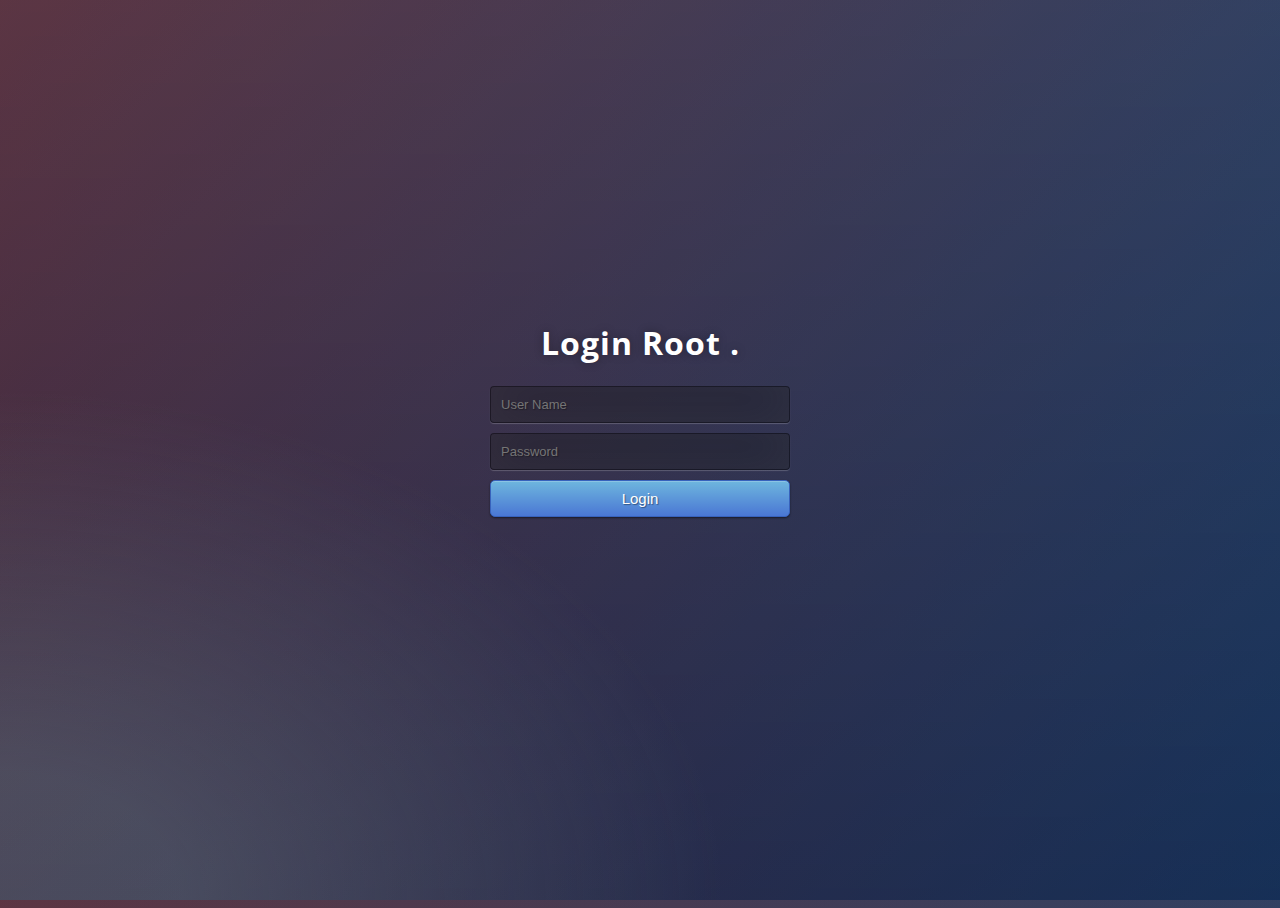
<file: index.html>
<html>
<head>
<link rel="stylesheet" href="s.css">
<title> Test - HstRh </title>
</head>
<script language="javascript">
function check(form)
{

if(form.userid.value == "xH2tRh" && form.pwd.value == "xH2tRh")
{
	alert("Ok Pitch , Your login :$")
	return true;
}
else
{
	alert("Error Password or Username")
	return false;
}
}
</script>

<body>

<div class="login">
	<h1>Login Root .</h1>
    <form method="post">

    	<input type="text" name="userid" value="" placeholder="User Name" />
        <input type="password" name="pwd" placeholder="Password" required="required" />
        <button type="submit"  onclick="check(this.form)" class="btn btn-primary btn-block btn-large">Login</button>
		
    </form>
</div>
</body>
</html>
</file>
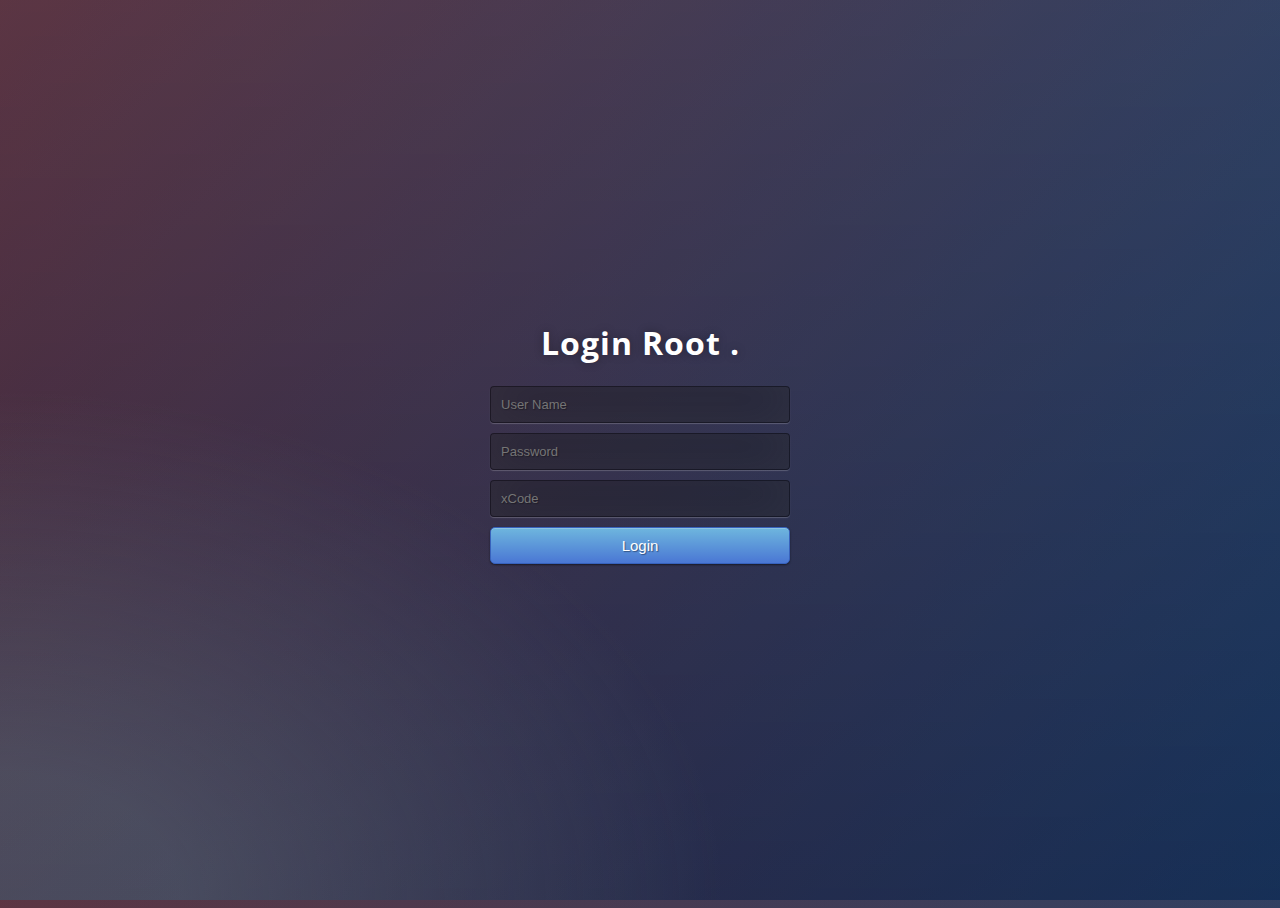
<file: S.html>
<html>
<head>
<link rel="stylesheet" href="s.css">
<title> Home </title>
</head>
<script language="javascript">
function check(form)
{

if(form.userid.value == "Roseindia" && form.pwd.value == "Roseindia")
{
	alert("login")
	return true;
}
else
{
	alert("Error Password or Username")
	return false;
}
}
</script>

<body>

<div class="login">
	<h1>Login Root .</h1>
    <form method="post">

    	<input type="text" name="userid" value="" placeholder="User Name" />
        <input type="password" name="pwd" placeholder="Password" required="required" />
		<input type="password" name="x" placeholder="xCode" required="required" onClick="H2tRh" />
        <button type="submit" onclick="return check(this.form)" class="btn btn-primary btn-block btn-large">Login</button>
		
    </form>
</div>
</body>
</html>
</file>
<file: s.css>
@import url(https://fonts.googleapis.com/css?family=Open+Sans);
.btn { display: inline-block; *display: inline; *zoom: 1; padding: 4px 10px 4px; margin-bottom: 0; font-size: 13px; line-height: 18px; color: #333333; text-align: center;text-shadow: 0 1px 1px rgba(255, 255, 255, 0.75); vertical-align: middle; background-color: #f5f5f5; background-image: -moz-linear-gradient(top, #ffffff, #e6e6e6); background-image: -ms-linear-gradient(top, #ffffff, #e6e6e6); background-image: -webkit-gradient(linear, 0 0, 0 100%, from(#ffffff), to(#e6e6e6)); background-image: -webkit-linear-gradient(top, #ffffff, #e6e6e6); background-image: -o-linear-gradient(top, #ffffff, #e6e6e6); background-image: linear-gradient(top, #ffffff, #e6e6e6); background-repeat: repeat-x; filter: progid:dximagetransform.microsoft.gradient(startColorstr=#ffffff, endColorstr=#e6e6e6, GradientType=0); border-color: #e6e6e6 #e6e6e6 #e6e6e6; border-color: rgba(0, 0, 0, 0.1) rgba(0, 0, 0, 0.1) rgba(0, 0, 0, 0.25); border: 1px solid #e6e6e6; -webkit-border-radius: 4px; -moz-border-radius: 4px; border-radius: 4px; -webkit-box-shadow: inset 0 1px 0 rgba(255, 255, 255, 0.2), 0 1px 2px rgba(0, 0, 0, 0.05); -moz-box-shadow: inset 0 1px 0 rgba(255, 255, 255, 0.2), 0 1px 2px rgba(0, 0, 0, 0.05); box-shadow: inset 0 1px 0 rgba(255, 255, 255, 0.2), 0 1px 2px rgba(0, 0, 0, 0.05); cursor: pointer; *margin-left: .3em; }
.btn:hover, .btn:active, .btn.active, .btn.disabled, .btn[disabled] { background-color: #e6e6e6; }
.btn-large { padding: 9px 14px; font-size: 15px; line-height: normal; -webkit-border-radius: 5px; -moz-border-radius: 5px; border-radius: 5px; }
.btn:hover { color: #333333; text-decoration: none; background-color: #e6e6e6; background-position: 0 -15px; -webkit-transition: background-position 0.1s linear; -moz-transition: background-position 0.1s linear; -ms-transition: background-position 0.1s linear; -o-transition: background-position 0.1s linear; transition: background-position 0.1s linear; }
.btn-primary, .btn-primary:hover { text-shadow: 0 -1px 0 rgba(0, 0, 0, 0.25); color: #ffffff; }
.btn-primary.active { color: rgba(255, 255, 255, 0.75); }
.btn-primary { background-color: #4a77d4; background-image: -moz-linear-gradient(top, #6eb6de, #4a77d4); background-image: -ms-linear-gradient(top, #6eb6de, #4a77d4); background-image: -webkit-gradient(linear, 0 0, 0 100%, from(#6eb6de), to(#4a77d4)); background-image: -webkit-linear-gradient(top, #6eb6de, #4a77d4); background-image: -o-linear-gradient(top, #6eb6de, #4a77d4); background-image: linear-gradient(top, #6eb6de, #4a77d4); background-repeat: repeat-x; filter: progid:dximagetransform.microsoft.gradient(startColorstr=#6eb6de, endColorstr=#4a77d4, GradientType=0);  border: 1px solid #3762bc; text-shadow: 1px 1px 1px rgba(0,0,0,0.4); box-shadow: inset 0 1px 0 rgba(255, 255, 255, 0.2), 0 1px 2px rgba(0, 0, 0, 0.5); }
.btn-primary:hover, .btn-primary:active, .btn-primary.active, .btn-primary.disabled, .btn-primary[disabled] { filter: none; background-color: #4a77d4; }
.btn-block { width: 100%; display:block; }

* { -webkit-box-sizing:border-box; -moz-box-sizing:border-box; -ms-box-sizing:border-box; -o-box-sizing:border-box; box-sizing:border-box; }

html { width: 100%; height:100%; overflow:hidden; }

body { 
	width: 100%;
	height:100%;
	font-family: 'Open Sans', sans-serif;
	background: #FF0000;
	background: -moz-radial-gradient(0% 100%, ellipse cover, rgba(104,128,138,.4) 10%,rgba(138,114,76,0) 40%),-moz-linear-gradient(top,  rgba(57,173,219,.25) 0%, rgba(42,60,87,.4) 100%), -moz-linear-gradient(-45deg,  #670d10 0%, #092756 100%);
	background: -webkit-radial-gradient(0% 100%, ellipse cover, rgba(104,128,138,.4) 10%,rgba(138,114,76,0) 40%), -webkit-linear-gradient(top,  rgba(57,173,219,.25) 0%,rgba(42,60,87,.4) 100%), -webkit-linear-gradient(-45deg,  #670d10 0%,#092756 100%);
	background: -o-radial-gradient(0% 100%, ellipse cover, rgba(104,128,138,.4) 10%,rgba(138,114,76,0) 40%), -o-linear-gradient(top,  rgba(57,173,219,.25) 0%,rgba(42,60,87,.4) 100%), -o-linear-gradient(-45deg,  #670d10 0%,#092756 100%);
	background: -ms-radial-gradient(0% 100%, ellipse cover, rgba(104,128,138,.4) 10%,rgba(138,114,76,0) 40%), -ms-linear-gradient(top,  rgba(57,173,219,.25) 0%,rgba(42,60,87,.4) 100%), -ms-linear-gradient(-45deg,  #670d10 0%,#092756 100%);
	background: -webkit-radial-gradient(0% 100%, ellipse cover, rgba(104,128,138,.4) 10%,rgba(138,114,76,0) 40%), linear-gradient(to bottom,  rgba(57,173,219,.25) 0%,rgba(42,60,87,.4) 100%), linear-gradient(135deg,  #670d10 0%,#092756 100%);
	filter: progid:DXImageTransform.Microsoft.gradient( startColorstr='#3E1D6D', endColorstr='#092756',GradientType=1 );
}

.login { 
	position: absolute;
	top: 50%;
	left: 50%;
	margin: -150px 0 0 -150px;
	width:300px;
	height:300px;
}
.login h1 { color: #fff; text-shadow: 0 0 10px rgba(0,0,0,0.3); letter-spacing:1px; text-align:center; }

input { 
	width: 100%; 
	margin-bottom: 10px; 
	background: rgba(0,0,0,0.3);
	border: none;
	outline: none;
	padding: 10px;
	font-size: 13px;
	color: #fff;
	text-shadow: 1px 1px 1px rgba(0,0,0,0.3);
	border: 1px solid rgba(0,0,0,0.3);
	border-radius: 4px;
	box-shadow: inset 0 -5px 45px rgba(100,100,100,0.2), 0 1px 1px rgba(255,255,255,0.2);
	-webkit-transition: box-shadow .5s ease;
	-moz-transition: box-shadow .5s ease;
	-o-transition: box-shadow .5s ease;
	-ms-transition: box-shadow .5s ease;
	transition: box-shadow .5s ease;
}
input:focus { box-shadow: inset 0 -5px 45px rgba(100,100,100,0.4), 0 1px 1px rgba(255,255,255,0.2); }
</file>
